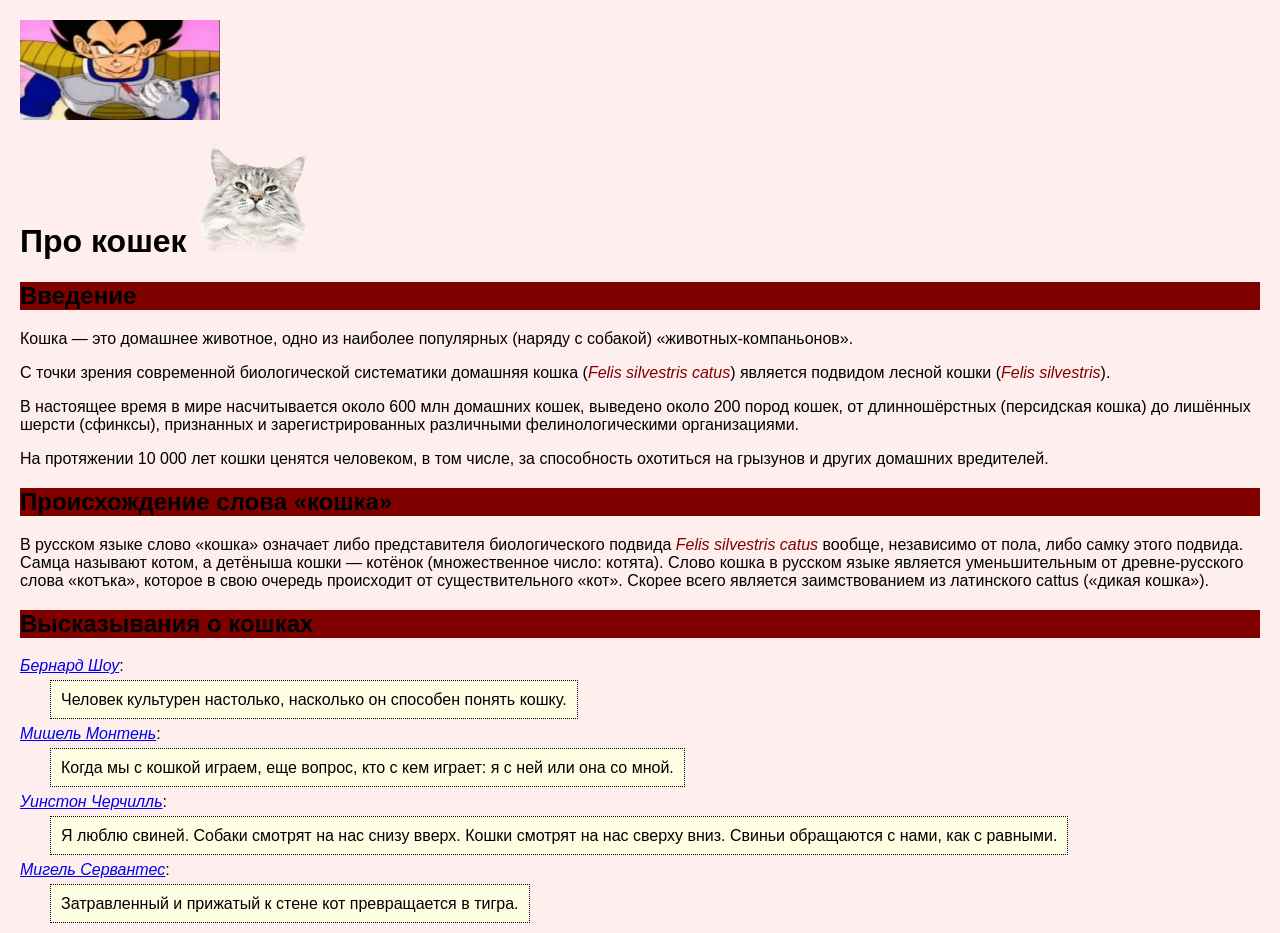
<file: index.htm>
<html>
<head>
<meta http-equiv="Content-Type" content="text/html; charset=utf-8">
<link rel="stylesheet" href="css номер 2.css">
<title>Про кошек</title>
</head>
<body>
 <a href="table.htm"> <img src="ezgif.com-crop.gif" BGPROPERTIES="fixed" width="200" height="100" alt="Переход на мейн страницу"></a>
<h1>Про кошек <img src="images/cat.png" BGPROPERTIES="fixed"></h1>
<h2>Введение</h2>
<p>Кошка&nbsp;&#151; это домашнее животное, одно из наиболее
популярных (наряду с собакой) «животных-компаньонов».
</p>
<p>
С точки зрения современной биологической систематики домашняя кошка (<span class="latin">Felis silvestris catus</span>) является подвидом лесной кошки (<span class="latin">Felis silvestris</span>).
</p>
<p>
В настоящее время в мире насчитывается около 600 млн домашних кошек, выведено
около 200 пород кошек, от длинношёрстных (персидская кошка) до лишённых шерсти
(сфинксы), признанных и зарегистрированных различными фелинологическими организациями.
</p>
<p>
На протяжении 10 000 лет кошки ценятся человеком, в том числе, за способность
охотиться на грызунов и других домашних вредителей.
</p>
<h2>Происхождение слова &laquo;кошка&raquo;</h2>
<p>
В русском языке слово &laquo;кошка&raquo; означает либо представителя
биологического подвида <span class="latin">Felis silvestris catus</span> вообще, независимо от пола,
либо самку этого подвида. Самца называют котом, а детёныша кошки&nbsp;&#151; котёнок
(множественное число: котята). Слово кошка в русском языке является уменьшительным от древне-русского
слова «котъка», которое в свою очередь происходит от существительного «кот».
Скорее всего является заимствованием из латинского cattus («дикая кошка»).
</p>
<h2>Высказывания о кошках</h2>
<p><author><A HREF="https://ru.wikipedia.org/wiki/%D0%A8%D0%BE%D1%83,_%D0%94%D0%B6%D0%BE%D1%80%D0%B4%D0%B6_%D0%91%D0%B5%D1%80%D0%BD%D0%B0%D1%80%D0%B4">Бернард Шоу</A></author>:</p>
<p><quote>Человек культурен настолько, насколько он способен понять кошку.</quote></p>
<p><author><A HREF="https://ru.wikipedia.org/wiki/%D0%9C%D0%BE%D0%BD%D1%82%D0%B5%D0%BD%D1%8C,_%D0%9C%D0%B8%D1%88%D0%B5%D0%BB%D1%8C_%D0%B4%D0%B5">Мишель Монтень</A></author>:</p>
<p><quote>Когда мы с кошкой играем, еще вопрос, кто с кем играет: я с ней или она со мной.</quote></p>
<p><author><A HREF="https://ru.wikipedia.org/wiki/%D0%A7%D0%B5%D1%80%D1%87%D0%B8%D0%BB%D0%BB%D1%8C,_%D0%A3%D0%B8%D0%BD%D1%81%D1%82%D0%BE%D0%BD">Уинстон Черчилль</A></author>:</p>
<p><quote>Я люблю свиней. Собаки смотрят на нас снизу вверх. Кошки смотрят на нас сверху вниз. Свиньи обращаются с нами, как с равными.</quote></p>
<p><author><A HREF="https://ru.wikipedia.org/wiki/%D0%A1%D0%B5%D1%80%D0%B2%D0%B0%D0%BD%D1%82%D0%B5%D1%81,_%D0%9C%D0%B8%D0%B3%D0%B5%D0%BB%D1%8C_%D0%B4%D0%B5">Мигель Сервантес</A></author>:</p>
<p><quote>Затравленный и прижатый к стене кот превращается в тигра.</quote></p>
</body>
</html>
</file>
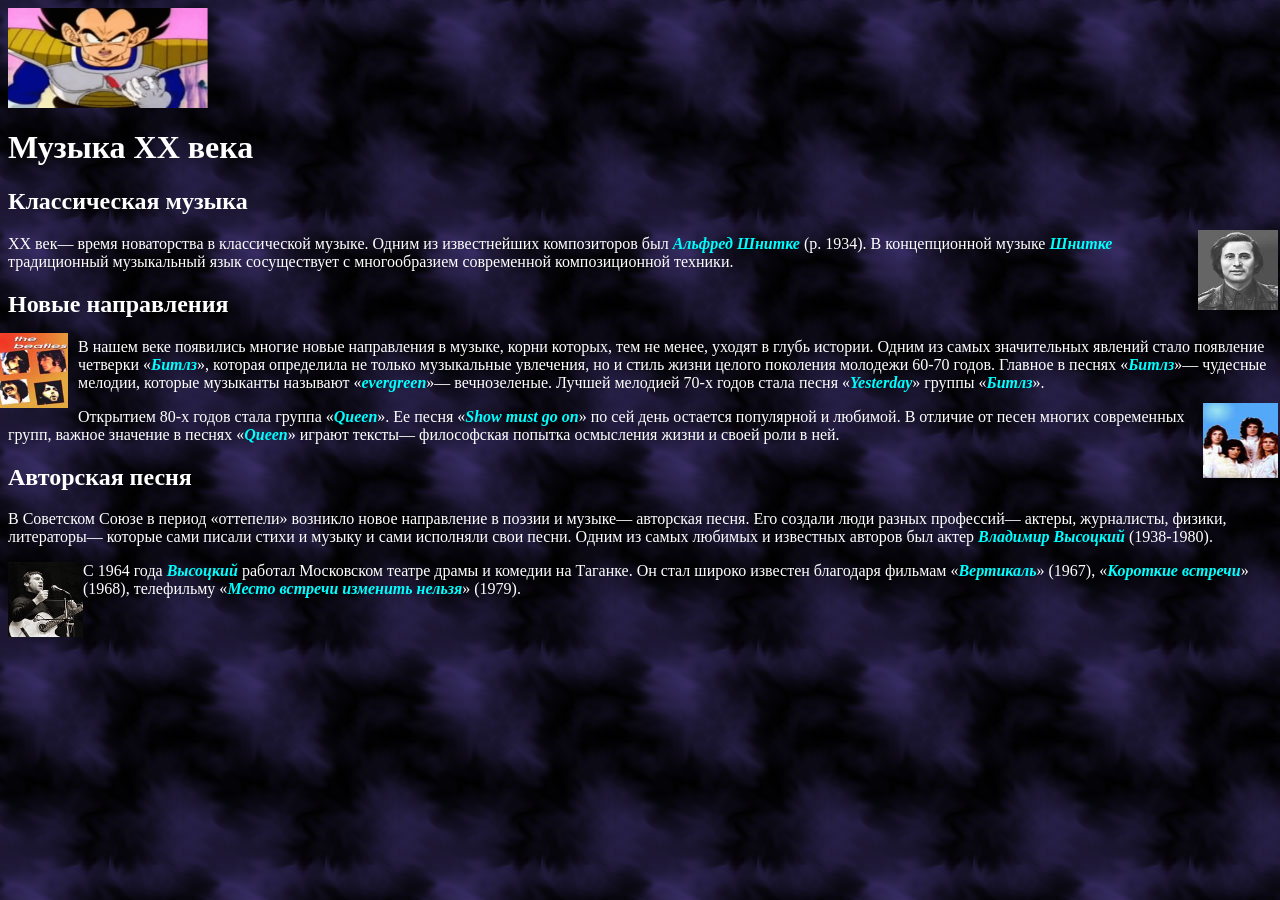
<file: img.htm>
<HTML>
<HEAD>
<meta http-equiv="Content-Type" content="text/html; charset=utf-8">
  <TITLE> ЕГОР ШВЕЦОВ рисунки </TITLE>
<link rel="stylesheet" href="mystyle1.css">
</HEAD>
<BODY>
<a href="table.htm"> <img src="ezgif.com-crop.gif" BGPROPERTIES="fixed" width="200" height="100" alt="Переход на мейн страницу"></a>
<h1>Музыка XX века</h1>

<h2>Классическая музыка</h2>

<p><img src="images1/shnitke.jpg" width="80" height="80" alt="" style="float: right; margin: -5 10px 10px -15"title="Альфред Шнитке">XX век— время новаторства в классической музыке. Одним из
известнейших композиторов был <span class="name"> Альфред Шнитке</span>
(р. 1934). В концепционной музыке
<span class="name">Шнитке</span> традиционный музыкальный язык
сосуществует с многообразием современной
композиционной техники.</p>

<h2>Новые направления</h2>

<p><img src="images1/beatles.jpg" width="75" height="75" alt="" style="float: left; margin: -5 10px 10px -15"title="Группа BEATLES" >В нашем веке появились многие новые направления в музыке,
корни которых, тем не менее, уходят в глубь истории. Одним
из самых значительных явлений стало появление четверки «<span class="name">Битлз</span>»,
которая определила не только музыкальные увлечения, но и
стиль  жизни целого поколения молодежи 60-70 годов. Главное
в песнях «<span class="name">Битлз</span>»— чудесные мелодии, которые музыканты
называют «<span class="name">evergreen</span>»— вечнозеленые. Лучшей мелодией 70-х
годов стала песня «<span class="name">Yesterday</span>» группы «<span class="name">Битлз</span>».</p>

<p><img src="images1/queen.jpg" width="75" height="75" alt="" style="float: right; margin: -5 10px 10px -15"title="Группа Queen" >Открытием 80-х годов стала группа «<span class="name">Queen</span>». Ее песня
«<span class="name">Show must go on</span>» по сей день остается популярной и
любимой. В отличие от песен многих современных групп,
важное значение в песнях «<span class="name">Queen</span>» играют тексты— философская
попытка осмысления жизни и своей роли в ней.</p>

<h2>Авторская песня</h2>

<p>В Советском Союзе в период «оттепели» возникло новое направление в
поэзии и музыке— авторская песня. Его создали люди разных
профессий— актеры, журналисты, физики, литераторы— которые
сами писали стихи и музыку и сами исполняли свои песни. Одним из
самых любимых и известных авторов был актер <span class="name">Владимир Высоцкий </span>(1938-1980).</p>
<p><img src="images1/vysot.jpg" width="75" height="75" alt="" style="float: left; margin: 0 10px 10x 0"title="Владимир Высоцкий">С 1964 года <span class="name"> Высоцкий </span>работал 
Московском театре драмы и комедии на Таганке.
Он стал широко известен благодаря фильмам
«<span class="name">Вертикаль</span>» (1967), «<span class="name">Короткие встречи</span>» (1968),
телефильму «<span class="name">Место встречи изменить нельзя</span>»
(1979).</p>

</BODY>
</HTML>
</file>
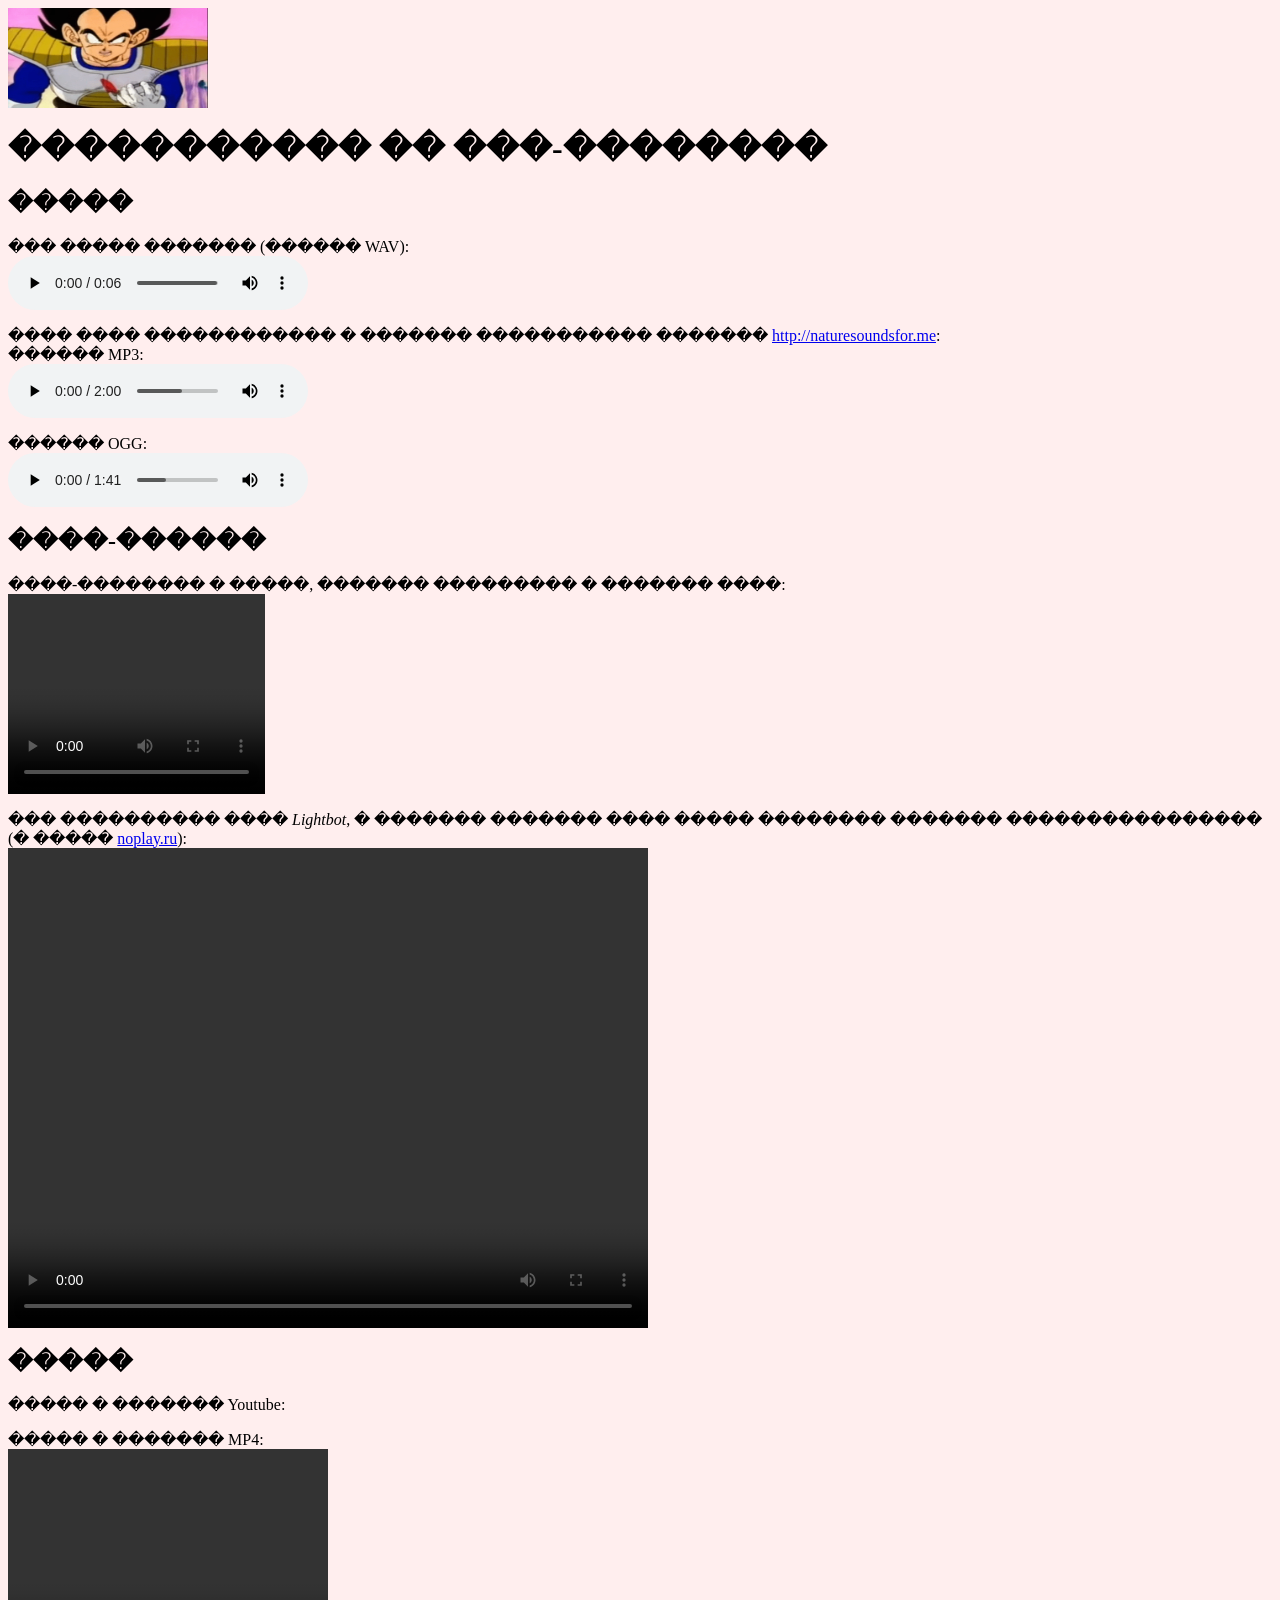
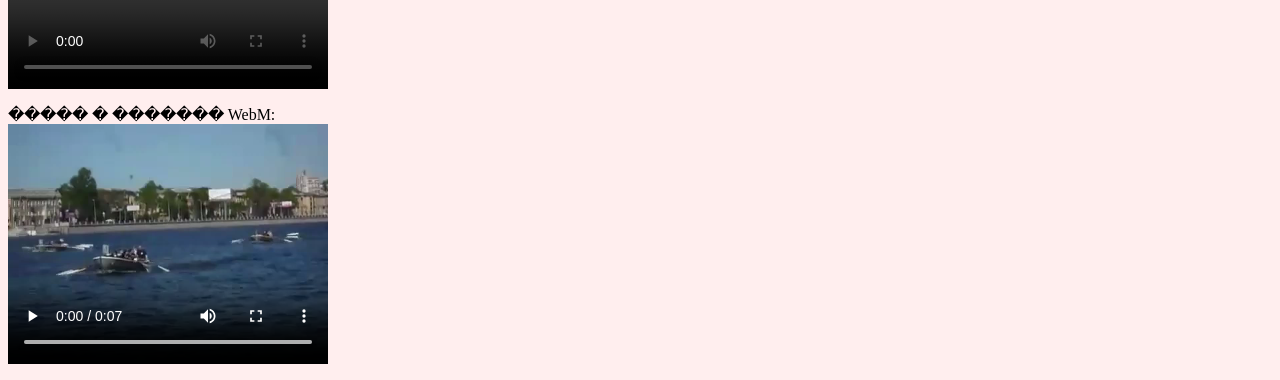
<file: media.htm>
<html>
<head>
<meta http-equiv="Content-Type" content="text/html; charset=utf-8">
<title>����������� �� ���-��������</title>
</head>
<body bgcolor="#FFEEEE">
<a href="table.htm"> <img src="ezgif.com-crop.gif" BGPROPERTIES="fixed" width="200" height="100" alt="������� �� ���� ��������"></a>
<h1>����������� �� ���-��������</h1>

<h2>�����</h2>
<p>
��� ����� ������� (������ WAV):<br><audio width="300" height="20" controls><source src="audio/hcopter.wav" type="audio/wav"> </audio>


</p>

<p>���� ���� ������������ � ������� ����������� ������� <a href="http://naturesoundsfor.me/">http://naturesoundsfor.me</a>:<br />
������ MP3:<br><audio width="300" height="20" controls><source src="audio/nature.mp3" type="audio/mp3"> </audio>


</p>

<p>������ OGG:<br><audio controls><source src="audio/nature.ogg" type="audio/ogg"> 


</p>

<h2>����-������</h2>

<p>����-�������� � �����, ������� ��������� � ������� ����:<br><video width="257" height="200" controls><source scr="flash/cube.swf" type="=swf" class="johnvid"></video><br />

</p>

<p>��� ���������� ���� <i>Lightbot</i>, � ������� ������� ����
����� �������� ������� ���������������� (� ����� <a href="http://noplay.ru/logic/light_bot.htm">noplay.ru</a>):<br><video width="640" height="480" controls><source scr="flash/lightbot.swf" type="=swf" class="johnvid"></video><br />

</p>

<h2>�����</h2>
<p>����� � ������� Youtube:<br />

</p>

<p>����� � ������� MP4:<br /><video width="320" height="240" controls="controls">
<source src="video/finish.mp4" 
        type='video/mp4; codecs="avc1.42E01E, mp4a.40.2"'>
</video>


</p>

<p>����� � ������� WebM:<br /><video width="320" height="240" controls="controls">
<source src="video/finish.webm" 
        type='video/webm; codecs="vp8, vorbis"'>
</video>


</p>
</body>
</html>
</file>
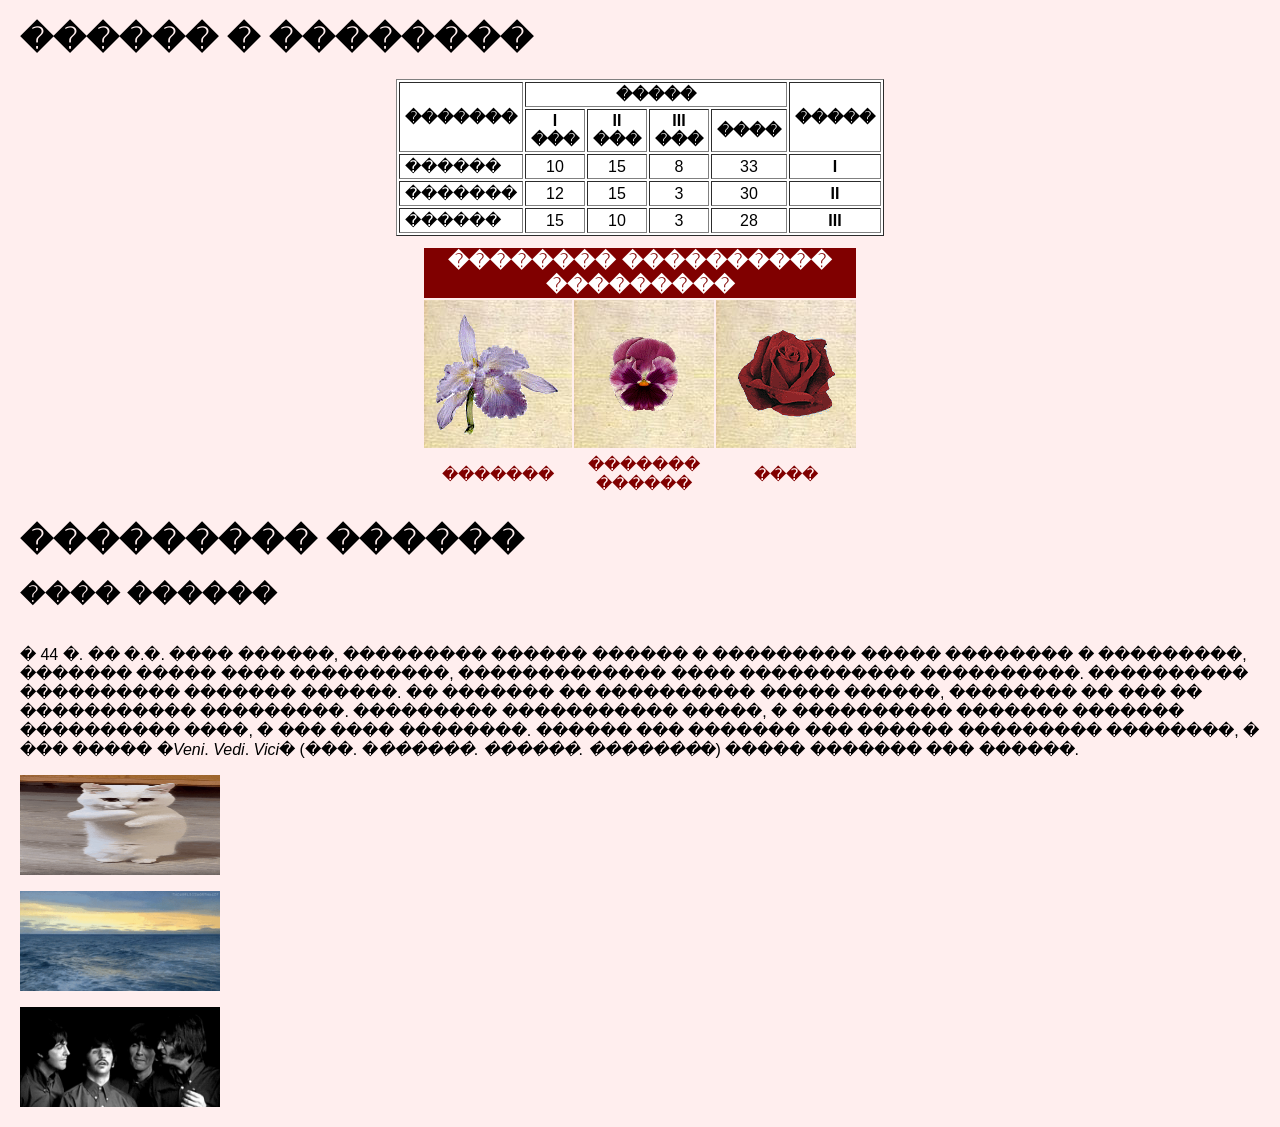
<file: table.htm>
<HTML>
<HEAD>
<meta http-equiv="Content-Type" content="text/html; charset=utf-8">
<link rel="stylesheet" href="mystyle.css">
<TITLE> �������: ���� ������ </TITLE>
</HEAD>
<BODY bgcolor="#00FF00">

<h1>������ � ��������</h1>
<table BORDER="1" class="sport" align="center" bgcolor="#FFFFFF">
<TR>
    <th scope="col" rowspan="2"> �������</th>
    <th scope="col" colspan="4"> �����</th>
    <th scope="col" rowspan="2"> �����</th>
</TR>
    <th>I ���</th>
    <th>II ���</th>
    <th>III ���</th>
    <th>����</th>
</TR>
     <TD class="left"> ������ </TD>
<TD>10</TD>
<TD>15</TD>
<TD>8</TD>
<TD>33</TD>
    <th>I</th>
</TR>
     <TD class="left"> ������� </TD>
<TD>12</TD>
<TD>15</TD>
<TD>3</TD>
<TD>30</TD>
    <th>II</th>
</TR>
     <TD class="left"> ������ </TD>
<TD>15</TD>
<TD>10</TD>
<TD>3</TD>
<TD>28</TD>
    <th>III</th>
</TR>
</table>
<table align="center">
<tr>
  <td class="header" scope='col' colspan='3'> �������� ���������� ��������� </td>
</tr>
  <td scope='col' class="picture"> <img src="images/orchidea.gif"> </td>
  <td scope='col' class="picture"> <img src="images/anuta.gif"> </td>
  <td scope='col' class="picture"> <img src="images/rose.gif"> </td>
</tr>
  <td class="note"> ������� </td>
  <td class="note"> ������� ������ </td>
  <td class="note"> ���� </td>
<table>
<h1>��������� ������</h1>

<h2> ���� ������</h2>
<table align="center">
<p> � 44 �. �� �.�. ���� ������, ��������� ������ ������ � ��������� ����� �������� �
���������, ������� ����� ���� ����������, ������������� ���� ����������� ����������.
���������� ���������� ������� ������. �� ������� �� ���������� ����� ������,
�������� �� ��� �� ����������� ���������. ��������� ����������� �����, �
���������� ������� ������� ���������� ����, � ��� ���� ��������.
������ ��� ������� ��� ������ ��������� ��������,
� ��� ����� �<em>Veni</em>. <em>Vedi</em>. <em>Vici</em>� (���. �<em>������</em>. <em>������</em>. <em>�������</em>�) �����
������� ��� ������.</p> 
</table>
<a href="index.htm"> <img src="676e05c6d065c7d504418085ea43c694.gif" BGPROPERTIES="fixed" width="200" height="100" alt="������� �� ���� ��������"></a>
<p></p>
<a href="media.htm"> <img src="image_862409182246358257058.gif" BGPROPERTIES="fixed" width="200" height="100" alt="������� �� ���� ��������"></a>
<p></p>
<a href="img.htm"> <img src="cc2baa5673ea6d97460beff2b647f233.gif" BGPROPERTIES="fixed" width="200" height="100" alt="������� �� ���� ��������"></a>
</BODY>
</HTML>
</file>
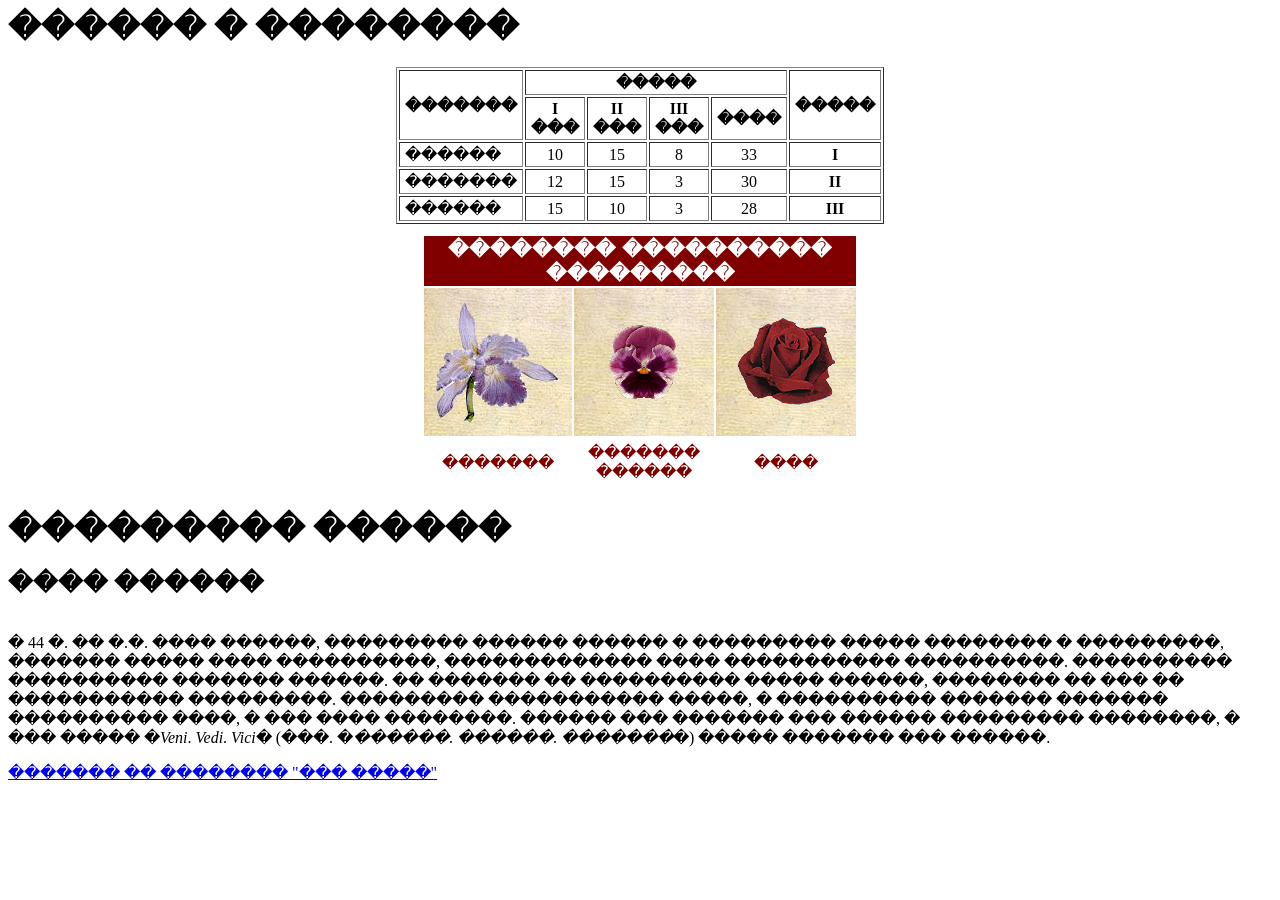
<file: TABLE/table.htm>
<HTML>
<HEAD>
<link rel="stylesheet" href="mystyle.css">
<TITLE> �������: ���� ������ </TITLE>
</HEAD>
<BODY>

<h1>������ � ��������</h1>
<table BORDER="1" class="sport" align="center">
<TR>
    <th scope="col" rowspan="2"> �������</th>
    <th scope="col" colspan="4"> �����</th>
    <th scope="col" rowspan="2"> �����</th>
</TR>
    <th>I ���</th>
    <th>II ���</th>
    <th>III ���</th>
    <th>����</th>
</TR>
     <TD class="left"> ������ </TD>
<TD>10</TD>
<TD>15</TD>
<TD>8</TD>
<TD>33</TD>
    <th>I</th>
</TR>
     <TD class="left"> ������� </TD>
<TD>12</TD>
<TD>15</TD>
<TD>3</TD>
<TD>30</TD>
    <th>II</th>
</TR>
     <TD class="left"> ������ </TD>
<TD>15</TD>
<TD>10</TD>
<TD>3</TD>
<TD>28</TD>
    <th>III</th>
</TR>
</table>
<table align="center">
<tr>
  <td class="header" scope='col' colspan='3'> �������� ���������� ��������� </td>
</tr>
  <td scope='col' class="picture"> <img src="images/orchidea.gif"> </td>
  <td scope='col' class="picture"> <img src="images/anuta.gif"> </td>
  <td scope='col' class="picture"> <img src="images/rose.gif"> </td>
</tr>
  <td class="note"> ������� </td>
  <td class="note"> ������� ������ </td>
  <td class="note"> ���� </td>
<table>
<h1>��������� ������</h1>

<h2> ���� ������</h2>
<table align="center">
<p> � 44 �. �� �.�. ���� ������, ��������� ������ ������ � ��������� ����� �������� �
���������, ������� ����� ���� ����������, ������������� ���� ����������� ����������.
���������� ���������� ������� ������. �� ������� �� ���������� ����� ������,
�������� �� ��� �� ����������� ���������. ��������� ����������� �����, �
���������� ������� ������� ���������� ����, � ��� ���� ��������.
������ ��� ������� ��� ������ ��������� ��������,
� ��� ����� �<em>Veni</em>. <em>Vedi</em>. <em>Vici</em>� (���. �<em>������</em>. <em>������</em>. <em>�������</em>�) �����
������� ��� ������.</p> 
</table>
<a href="index.htm">������� �� �������� "��� �����"</a>
</BODY>
</HTML>
</file>
<file: css номер 2.css>
body {
  background-color: #FFEEEE;
}

body {
    font-family: "Georgia", sans-serif;
    margin: 20px;
}

h1 {
    text-align: left;
    font-family: "Arial", sans-serif;
}

h2 {
    text-align: left;
    font-family: "Arial", sans-serif;
    background-color: #800000;
}

.latin {
font-style: italic;
font-style: latic;
color:#800000;
}
pa {
  
text-indent: 30px;

}

author {
font-style: italic;
}
quote {
  background-color: #FEFEE2;
  text-indent: 0;
  width: 50%;
  margin: 0 30px 10px;
  border: 1px dotted black;
  padding: 10px;
}
author a:hover {
  color: red;
}
</file>
<file: mystyle1.css>
body {
  color: white;
  background: url('images1/back.jpg');
  width: 100%;
}
.name {
  color: aqua;
  font-style: italic; 
  font-weight: bold;
}
</file>
<file: mystyle.css>
body {
  background-color: #FFEEEE;
}

body {
    font-family: "Georgia", sans-serif;
    margin: 20px;
}

table {
margin-top: 10px;
}

.sport {
  width: 30%;
}

table.sport th {
  text-align: center;
  padding: 2px 5px;
}

table.sport td.left {
  text-align: left;
  padding: 2px 5px;
}

table.sport td {
  text-align: center;
  padding: 2px 5px; 
}

.header {
    background-image: url("images/back.jpg"); 
    background-size: cover; 
    background-position: center; 
    background-repeat: no-repeat; 

    color: white; 
    font-family: sans-serif; 
    font-weight: bold;
    font-size: 20px; 
    text-align: center; 
}

.picture{
background-image: url('images/paper.jpg');
padding: 10px; 
width: 120px;
text-align: center;
}

.note{
    font-family: Arial, Helvetica, sans-serif;
    color: #800000; 
    text-align: center;
    padding: 5px 10px; 
}
</file>
<file: TABLE/mystyle.css>
table {
margin-top: 10px;
}

.sport {
  width: 30%;
}

table.sport th {
  text-align: center;
  padding: 2px 5px;
}

table.sport td.left {
  text-align: left;
  padding: 2px 5px;
}

table.sport td {
  text-align: center;
  padding: 2px 5px; 
}

.header {
    background-image: url("images/back.jpg"); 
    background-size: cover; 
    background-position: center; 
    background-repeat: no-repeat; 

    color: white; 
    font-family: sans-serif; 
    font-weight: bold;
    font-size: 20px; 
    text-align: center; 
}

.picture{
background-image: url('images/paper.jpg');
padding: 10px; 
width: 120px;
text-align: center;
}

.note{
    font-family: Arial, Helvetica, sans-serif;
    color: #800000; 
    text-align: center;
    padding: 5px 10px; 
}
</file>
